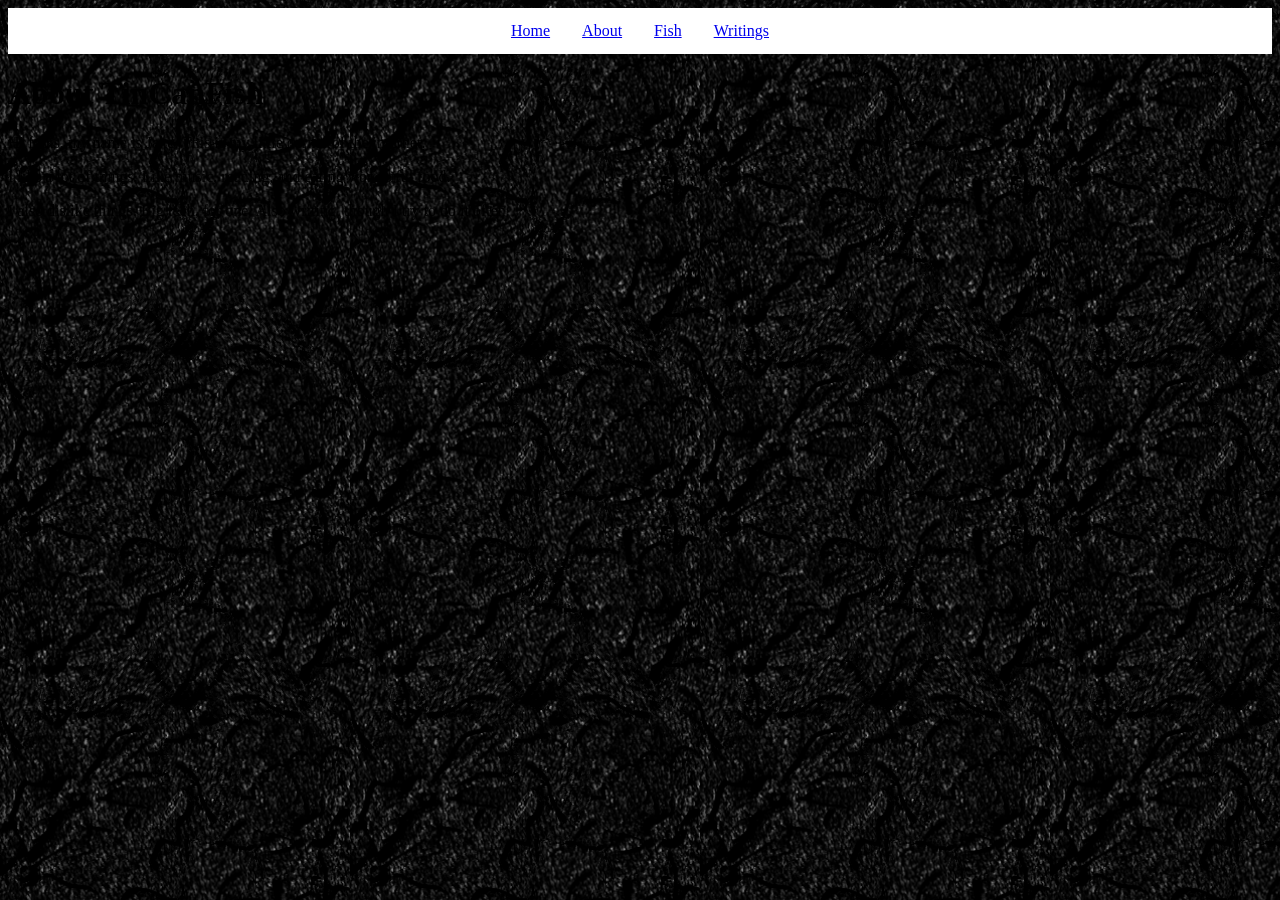
<file: about.html>
<!DOCTYPE html>
<html lang="en">
<head>
    <meta charset="UTF-8">
    <meta name="viewport" content="width=device-width, initial-scale=1.0">
    <link rel="stylesheet" href="style.css">
    <title>TinCanFish - About</title>
</head>
<body>
    <nav>
        <ul class="nav_bar">
            <li class="nav_list"><a href="index.html">Home</a></li>
            <li class="nav_list"><a href="about.html">About</a></li>
            <li class="nav_list"><a href="fish.html">Fish</a></li>
            <li class="nav_list"><a href="writings.html">Writings</a></li>
        </ul>
    </nav>
    <h1>About TinCanFish</h1>
    <p>Hi folks, my name is Jake. This is my little corner of the internet.</p>
    <p>I like a lot of things. Like music, reading, and eating wonderful food.</p>
    <p>I also dislike things. Big tech, for one. Also writing, though I try to do it often.</p>
</body>
</html>
</file>
<file: style.css>
/* CSS is how you can add style to your website, such as colors, fonts, and positioning of your
   HTML content. To learn how to do something, just try searching Google for questions like
   "how to change link color." */

body {
  background-image: url('/img/background.png');
  background-repeat: tile;
  color: rgb(0, 0, 0);
  font-family: Verdana;
}

.main {
  background-color:whitesmoke;
  border: 1px solid;
  border-color:darkgrey;
  color:#333333;
  padding: 0px 20px 20px 20px;
  width: 60%;
  height:auto;
  margin-left: 20%;
  margin-right: 20%;
}

.nav_bar {
  list-style-type: none;
  margin: 0;
  padding: 0;
  overflow: hidden;
  background-color: #ffffff;
  display: flex;
  justify-content: center;
}


.nav_list {
  display: inline;
  padding: 14px 16px;
}
</file>
